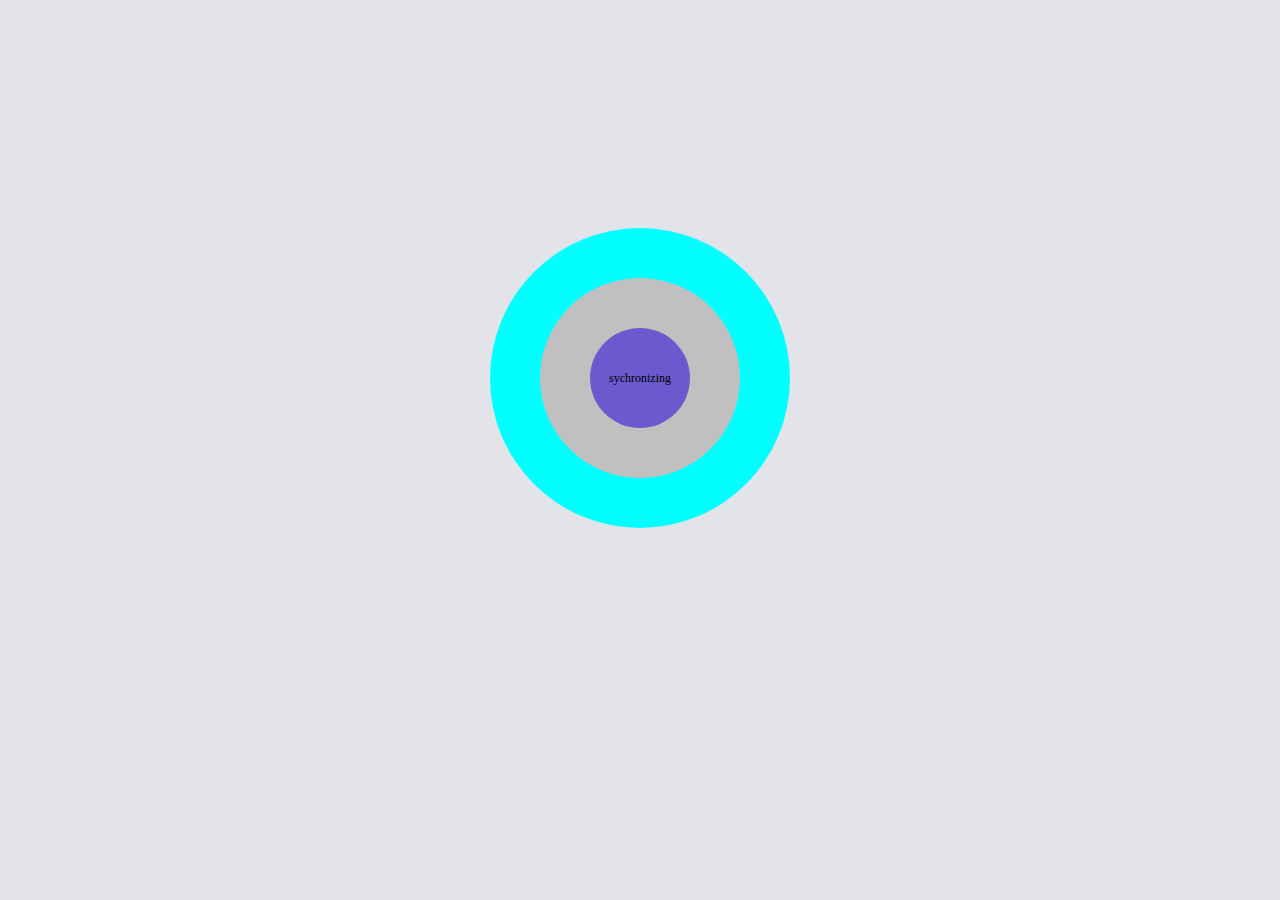
<file: circling/index.htm>
<!DOCTYPE html>
<html>

<head>
  <meta charset="UTF-8">
  <title>同步中</title>
  <link rel="stylesheet" type="text/css" href="./css/index.css" />
  <link rel="stylesheet" type="text/css" href="https://at.alicdn.com/t/font_1913564_vtgtp8wnkt.css" />
  <script src="https://cdn.bootcdn.net/ajax/libs/jquery/3.5.1/jquery.min.js"></script>
</head>

<body>
  <button class="tap" onclick="tap()" style="display: none;">initiate</button>
  <div class="total">
    <div class="_1">

    </div>
    <div class="_2">

    </div>
    <div class="_3">

    </div>
    <p class="text">sychronizing</p>

  </div>
</body>
<script src="./js/index.js"></script>

</html>
</file>
<file: circling/css/index.css>
html {
  line-height: 1.15; /* 1 */
  -webkit-text-size-adjust: 100%; /* 2 */
}
 
/**
 * Remove the margin in all browsers.
 */
 
body {
  margin: 0;
  background-color: #e3e4ea;
}
.tap
{
  
}
.total{
  position: relative;
  width: 500px;
  height: 500px;
  margin: 10% auto;
  background-color: #e3e4ea;
}
._1{
  position: absolute;
  top: 0;
  left: 0;
  bottom: 0;
  right: 0;
  height: 300px;
  width: 300px;
  border-radius: 250px;
  background-color: aqua;
  margin: auto;
  animation:expand 2s;
  -moz-animation:expand 2s;
  -webkit-animation:expand 2s;
  -o-animation:expand 2s;
  animation-iteration-count:3;
  -webkit-animation-iteration-count:3;
}
._2{
  top: 0;
  left: 0;
  bottom: 0;
  right: 0;
  position: absolute;
  height: 200px;
  width: 200px;
  border-radius: 200px;
  background-color: silver;
  margin: auto;
  animation:expand2 2s;
  -moz-animation:expand2 2s;
  -webkit-animation:expand2 2s;
  -o-animation:expand2 2s;
  animation-iteration-count:3;
  -webkit-animation-iteration-count:3;
}
._3{
  top: 0;
  left: 0;
  bottom: 0;
  right: 0;
  position: absolute;
  height: 100px;
  width: 100px;
  border-radius: 250px;
  background-color: slateblue;
  margin: auto;
  animation:expand3 2s;
  -moz-animation:expand3 2s;
  -webkit-animation:expand3 2s;
  -o-animation:expand3 2s;
  animation-iteration-count:3;
  -webkit-animation-iteration-count:3;
}
.text{
  position: absolute;
  font-size: 12px;
  text-align: center;
  line-height: 500px;
  width: 500px;
  margin: 0 auto;
  border-radius: 100%;
  /* animation:enlarge 3s linear;
  -moz-animation:enlarge 3s linear;
  -webkit-animation:enlarge 3s linear;
  -o-animation:enlarge 3s linear;
  -webkit-animation: spin 1s linear 1s 5 alternate;
  animation: spin 1s linear infinite; */

  animation-name:enlarge, spin;
  animation-duration:2s, 2s;
  animation-timing-function:linear, linear;
  animation-delay:0, 2s;
  animation-iteration-count:1, 4;
  animation-fill-mode:forwards, forwards;
  animation-direction:normal, alternate;

  -webkit-animation-name:enlarge, spin;
  -webkit-animation-duration:2s, 2s;
  -webkit-animation-timing-function:linear, linear;
  -webkit-animation-delay:0, 2s;
  -webkit-animation-iteration-count:1, 4;
  -webkit-animation-fill-mode:forwards, forwards;
  -webkit-animation-direction:normal, alternate;
}

@keyframes expand
{
0% {height: 300px;width: 300px;}
100% {height: 400px;width: 400px;}
}
@-webkit-keyframes expand/* Safari 和 Chrome */
{
0% {height: 300px;width: 300px;}
100% {height: 400px;width: 400px;}
}
@-o-keyframes expand
{
0% {height: 300px;width: 300px;}
100% {height: 400px;width: 400px;}
}
@-moz-keyframes expand
{
0% {height: 300px;width: 300px;}
100% {height: 400px;width: 400px;}
}


@keyframes expand2
{
0% {height: 200px;width: 200px;}
100% {height: 300px;width: 300px;}
}
@-webkit-keyframes expand2/* Safari 和 Chrome */
{
0% {height: 200px;width: 200px;}
100% {height: 300px;width: 300px;}
}
@-o-keyframes expand2
{
0% {height: 200px;width: 200px;}
100% {height: 300px;width: 300px;}
}
@-moz-keyframes expand2
{
0% {height: 200px;width: 200px;}
100% {height: 300px;width: 300px;}
}


@keyframes expand3
{
0% {height: 100px;width: 100px;}
100% {height: 200px;width: 200px;}
}
@-webkit-keyframes expand3/* Safari 和 Chrome */
{
0% {height: 100px;width: 100px;}
100% {height: 200px;width: 200px;}
}
@-o-keyframes expand3
{
0% {height: 100px;width: 100px;}
100% {height: 200px;width: 200px;}
}
@-moz-keyframes expand3
{
0% {height: 100px;width: 100px;}
100% {height: 200px;width: 200px;}
}

@keyframes enlarge
{
0% {font-size: 12px;}
100%{font-size: 35px;}
}
@-webkit-keyframes enlarge/* Safari 和 Chrome */
{
  0% {font-size: 12px;}
  100%{font-size: 35px;}
}
@-o-keyframes enlarge
{
  0% {font-size: 12px;}
  100%{font-size: 35px;}
}
@-moz-keyframes enlarge
{
  0% {font-size: 12px;}
  100%{font-size: 35px;}
}

@-webkit-keyframes spin {
  from {
      -webkit-transform: rotate(0deg);
  }
  to {
      -webkit-transform: rotate(360deg);
  }
}

@keyframes spin {
  from {
      transform: rotate(0deg);
  }
  to {
      transform: rotate(360deg);
  }
}
</file>
